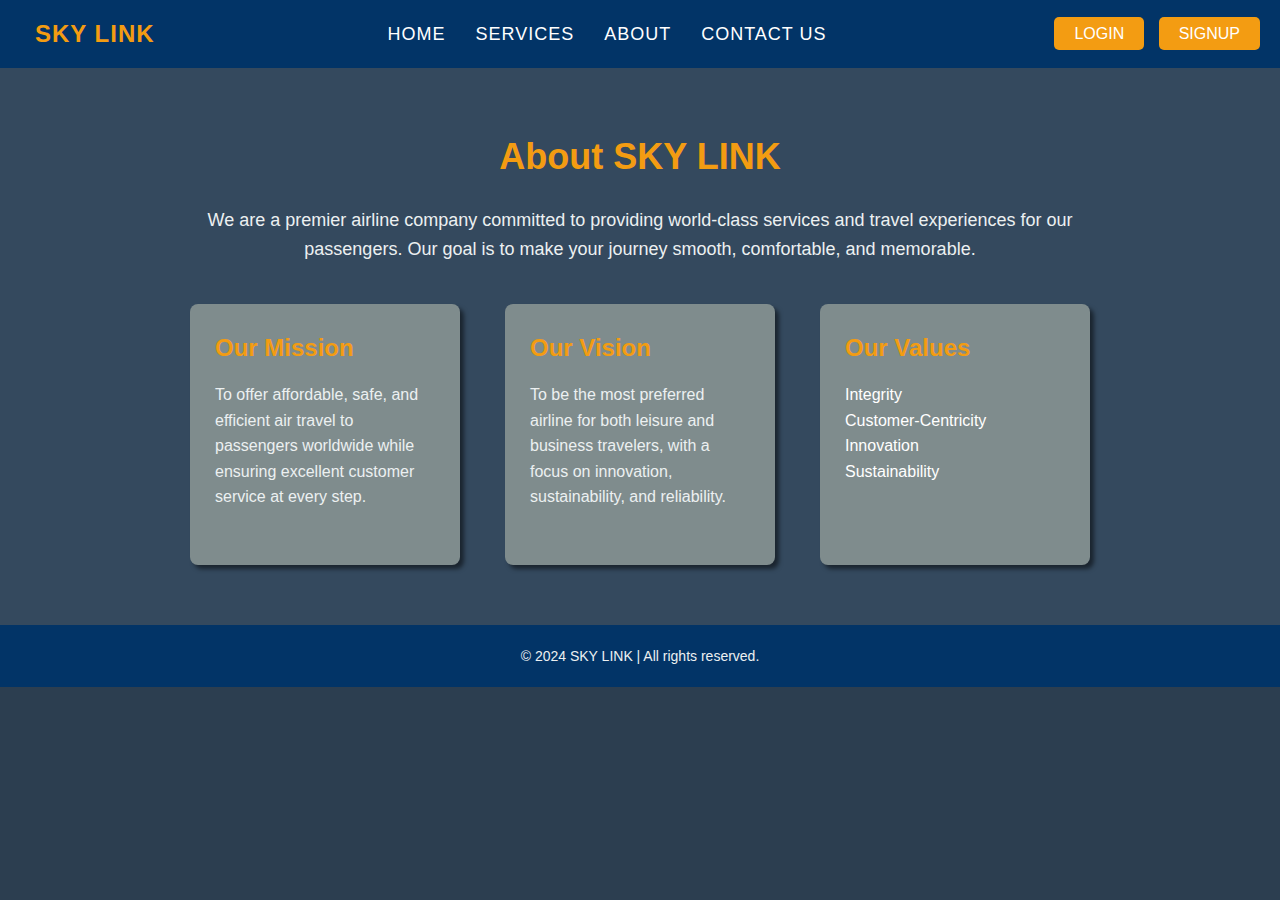
<file: about.html>
<!DOCTYPE html>
<html lang="en">
<head>
    <meta charset="UTF-8">
    <meta name="viewport" content="width=device-width, initial-scale=1.0">
    <title>About Us - SKY LINK</title>
    <link rel="stylesheet" href="styles.css">
    <link rel="stylesheet" href="about.css">
</head>
<body>
    <header>
        <nav class="navbar">
            <div class="logo">
                <h1>SKY LINK</h1>
            </div>
            <ul class="nav-links">
                <li><a href="index.html">HOME</a></li>
                <li><a href="services.html">SERVICES</a></li>
                <li><a href="about.html">ABOUT</a></li>
                <li><a href="contact.html">CONTACT US</a></li>
            </ul>
            <div class="auth-buttons">
                <a href="login.html" class="btn">LOGIN</a>
                <a href="signup.html" class="btn">SIGNUP</a>
            </div>
        </nav>
    </header>

    <section class="about-section">
        <div class="container">
            <h2>About SKY LINK</h2>
            <p>We are a premier airline company committed to providing world-class services and travel experiences for our passengers. Our goal is to make your journey smooth, comfortable, and memorable.</p>

            <div class="about-cards">
                <div class="card">
                    <h3>Our Mission</h3>
                    <p>To offer affordable, safe, and efficient air travel to passengers worldwide while ensuring excellent customer service at every step.</p>
                </div>
                <div class="card">
                    <h3>Our Vision</h3>
                    <p>To be the most preferred airline for both leisure and business travelers, with a focus on innovation, sustainability, and reliability.</p>
                </div>
                <div class="card">
                    <h3>Our Values</h3>
                    <ul>
                        <li>Integrity</li>
                        <li>Customer-Centricity</li>
                        <li>Innovation</li>
                        <li>Sustainability</li>
                    </ul>
                </div>
            </div>
        </div>
    </section>

    <footer>
        <p>&copy; 2024 SKY LINK | All rights reserved.</p>
    </footer>
</body>
</html>
</file>
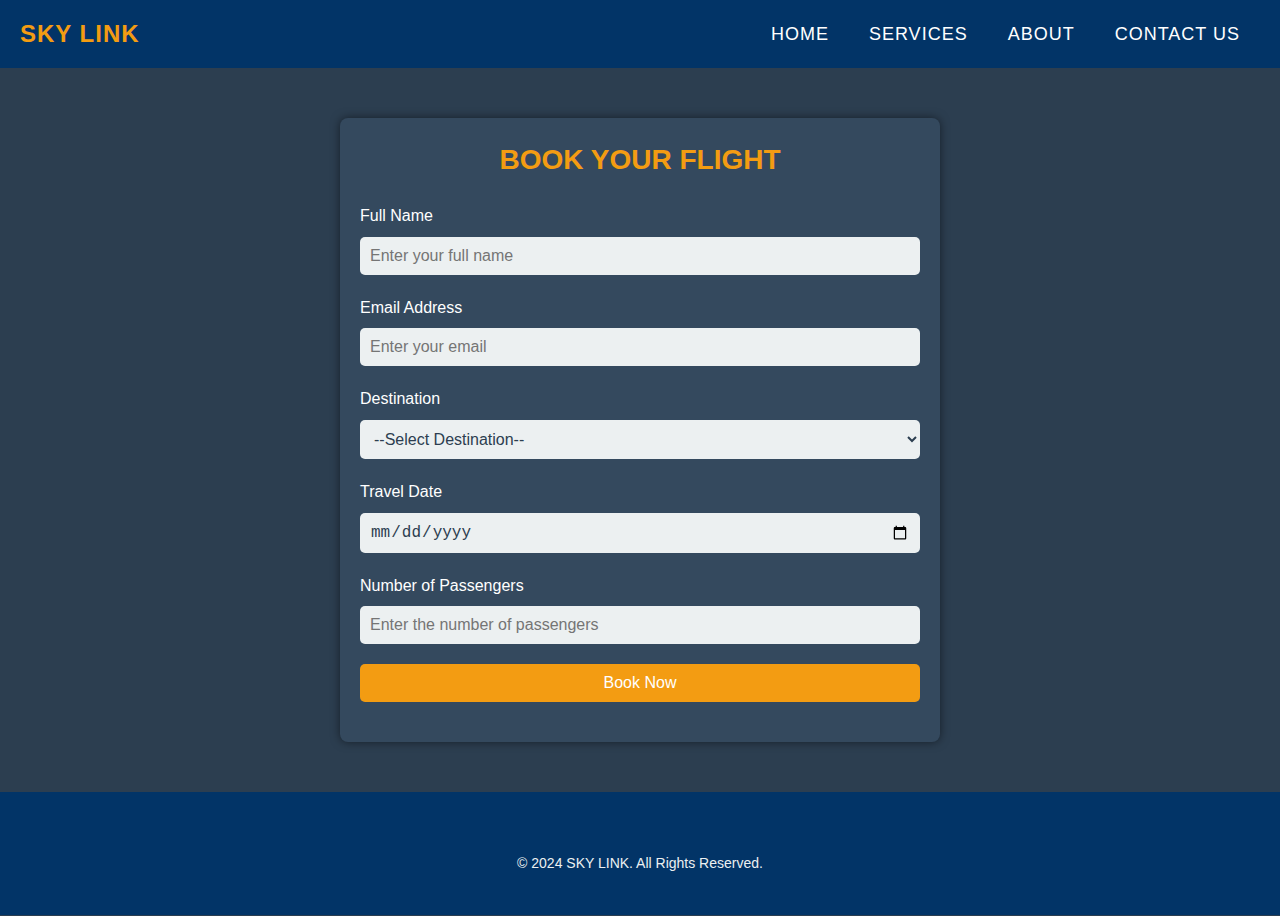
<file: book-now.html>
<!DOCTYPE html>
<html lang="en">
<head>
    <meta charset="UTF-8">
    <meta name="viewport" content="width=device-width, initial-scale=1.0">
    <title>Book Now</title>
    <link rel="stylesheet" href="book-now.css">
    <link rel="stylesheet" href="Styles.css">
</head>
<body>
    <header id="nav">
        <nav class="navbar">
            <div class="logo">
                <h1>SKY LINK</h1>
            </div>
            <ul class="nav-links">
                <li><a href="index.html">HOME</a></li>
                <li><a href="services.html">SERVICES</a></li>
                <li><a href="about.html">ABOUT</a></li>
                <li><a href="contact.html">CONTACT US</a></li>
            </ul>
        </nav>
    </header>

    <section class="book-now">
        <div class="container">
            <h2 class="section-title">Book Your Flight</h2>
            <form class="book-form" action="#" method="post">
                <label for="name">Full Name</label>
                <input type="text" id="name" name="name" placeholder="Enter your full name" required>

                <label for="email">Email Address</label>
                <input type="email" id="email" name="email" placeholder="Enter your email" required>

                <label for="destination">Destination</label>
                <select id="destination" name="destination" required>
                    <option value="">--Select Destination--</option>
                    <option value="new-york">New York</option>
                    <option value="paris">Paris</option>
                    <option value="tokyo">Tokyo</option>
                    <option value="london">London</option>
                    <option value="dubai">Dubai</option>
                </select>

                <label for="date">Travel Date</label>
                <input type="date" id="date" name="date" required>

                <label for="passengers">Number of Passengers</label>
                <input type="number" id="passengers" name="passengers" min="1" max="10" placeholder="Enter the number of passengers" required>

                <button type="submit" class="btn">Book Now</button>
            </form>
        </div>
    </section>

    <footer>
        <p>&copy; 2024 SKY LINK. All Rights Reserved.</p>
    </footer>
</body>
</html>
</file>
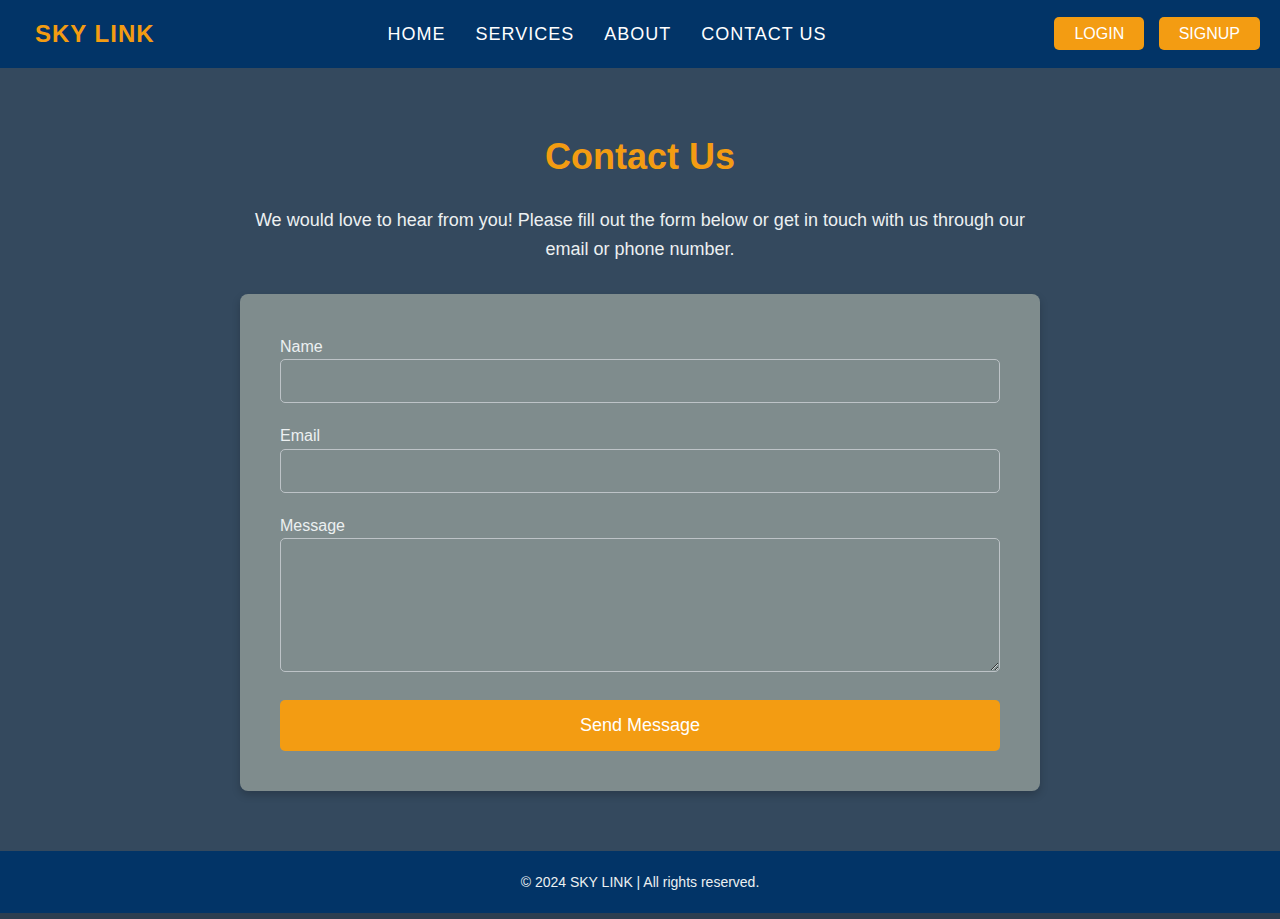
<file: contact.html>
<!DOCTYPE html>
<html lang="en">
<head>
    <meta charset="UTF-8">
    <meta name="viewport" content="width=device-width, initial-scale=1.0">
    <title>Contact Us - SKY LINK</title>
    <link rel="stylesheet" href="styles.css">
    <link rel="stylesheet" href="contact.css">
</head>
<body>
    <header>
        <nav class="navbar">
            <div class="logo">
                <h1>SKY LINK</h1>
            </div>
            <ul class="nav-links">
                <li><a href="index.html">HOME</a></li>
                <li><a href="services.html">SERVICES</a></li>
                <li><a href="about.html">ABOUT</a></li>
                <li><a href="contact.html">CONTACT US</a></li>
            </ul>
            <div class="auth-buttons">
                <a href="login.html" class="btn">LOGIN</a>
                <a href="signup.html" class="btn">SIGNUP</a>
            </div>
        </nav>
    </header>

    <section class="contact-section">
        <div class="container">
            <h2>Contact Us</h2>
            <p>We would love to hear from you! Please fill out the form below or get in touch with us through our email or phone number.</p>

            <div class="contact-form-container">
                <form action="#" method="POST" class="contact-form">
                    <div class="form-group">
                        <label for="name">Name</label>
                        <input type="text" id="name" name="name" required>
                    </div>
                    <div class="form-group">
                        <label for="email">Email</label>
                        <input type="email" id="email" name="email" required>
                    </div>
                    <div class="form-group">
                        <label for="message">Message</label>
                        <textarea id="message" name="message" rows="6" required></textarea>
                    </div>
                    <button type="submit" class="btn">Send Message</button>
                </form>
            </div>
        </div>
    </section>

    <footer>
        <p>&copy; 2024 SKY LINK | All rights reserved.</p>
    </footer>
</body>
</html>
</file>
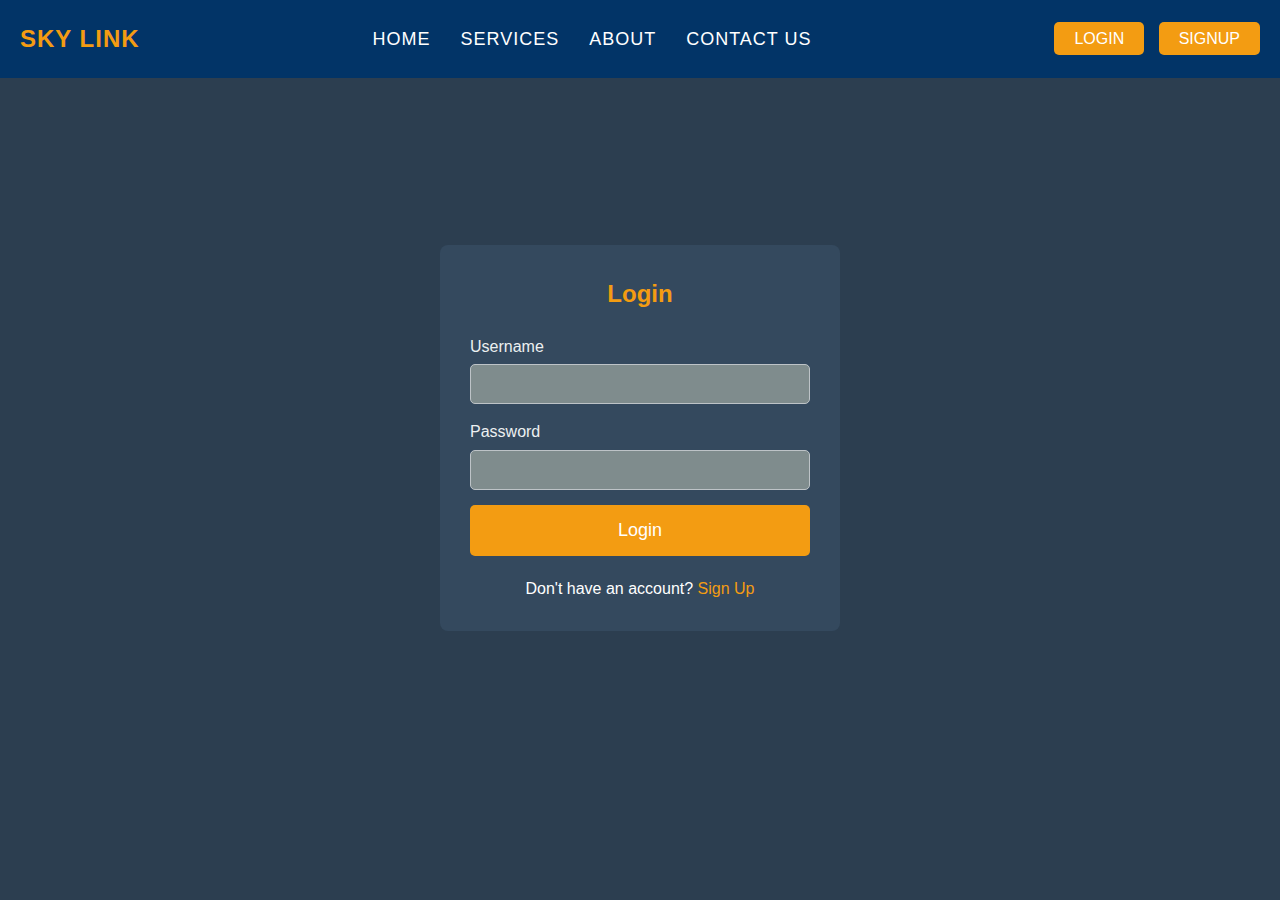
<file: login.html>
<!DOCTYPE html>
<html lang="en">
<head>
    <meta charset="UTF-8">
    <meta name="viewport" content="width=device-width, initial-scale=1.0">
    <title>Login - SKY LINK</title>
    <link rel="stylesheet" href="styles.css">
    <link rel="stylesheet" href="login.css">
</head>
<body>
    <header>
        <nav class="navbar">
            <div class="logo">
                <h1>SKY LINK</h1>
            </div>
            <ul class="nav-links">
                <li><a href="index.html">HOME</a></li>
                <li><a href="services.html">SERVICES</a></li>
                <li><a href="about.html">ABOUT</a></li>
                <li><a href="contact.html">CONTACT US</a></li>
            </ul>
            <div class="auth-buttons">
                <a href="login.html" class="btn">LOGIN</a>
                <a href="signup.html" class="btn">SIGNUP</a>
            </div>
        </nav>
    </header>

    <section class="login-section">
        <div class="form-container">
            <h2>Login</h2>
            <form action="dashboard.html" method="POST">
                <div class="form-group">
                    <label for="username">Username</label>
                    <input type="text" id="username" name="username" required>
                </div>
                <div class="form-group">
                    <label for="password">Password</label>
                    <input type="password" id="password" name="password" required>
                </div>
                <button type="submit" class="btn">Login</button>
            </form>
            <p>Don't have an account? <a href="signup.html">Sign Up</a></p>
        </div>
    </section>
</body>
</html>
</file>
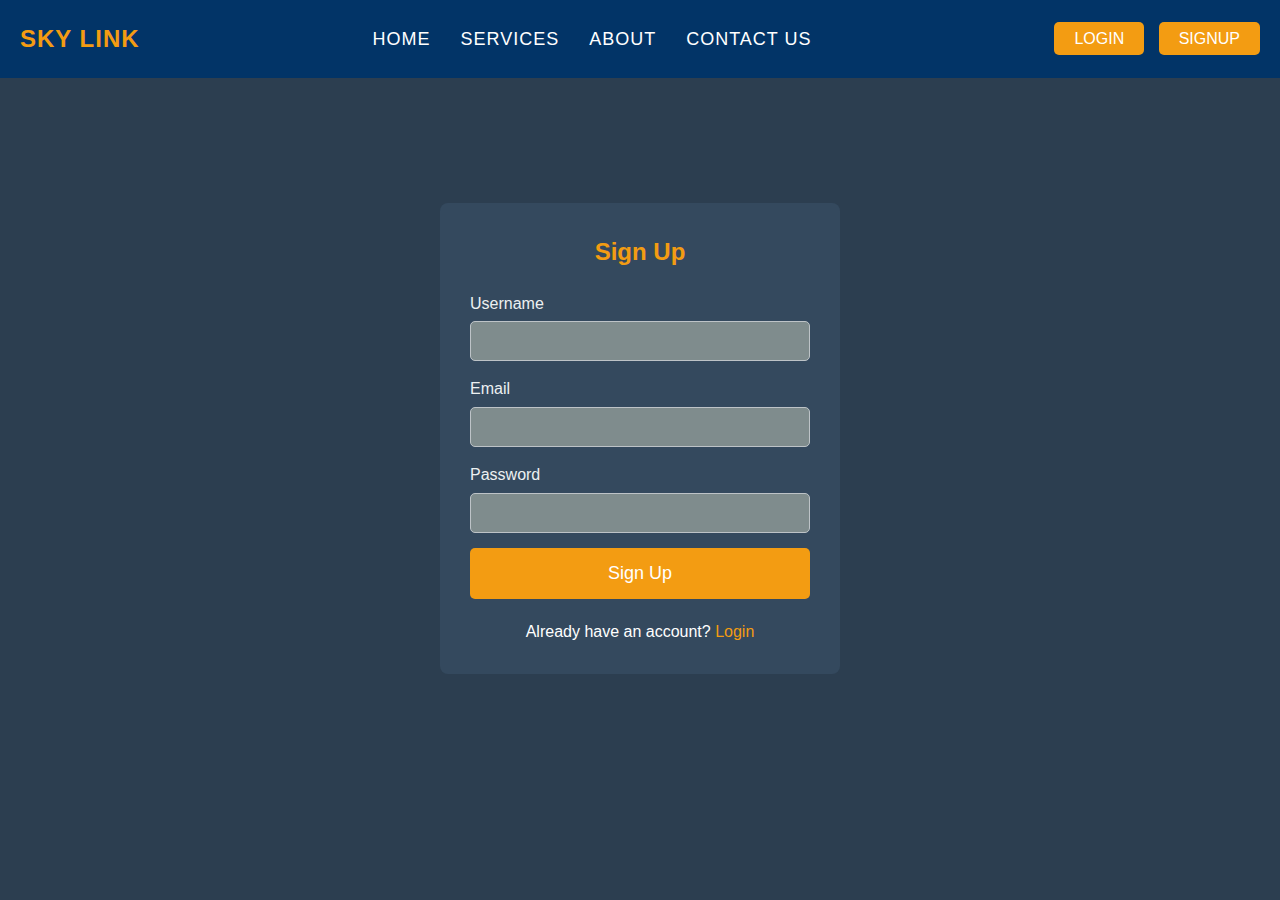
<file: signup.html>
<!DOCTYPE html>
<html lang="en">
<head>
    <meta charset="UTF-8">
    <meta name="viewport" content="width=device-width, initial-scale=1.0">
    <title>Sign Up - SKY LINK</title>
    <link rel="stylesheet" href="styles.css">
    <link rel="stylesheet" href="signup.css">
</head>
<body>
    <header>
        <nav class="navbar">
            <div class="logo">
                <h1>SKY LINK</h1>
            </div>
            <ul class="nav-links">
                <li><a href="index.html">HOME</a></li>
                <li><a href="services.html">SERVICES</a></li>
                <li><a href="about.html">ABOUT</a></li>
                <li><a href="contact.html">CONTACT US</a></li>
            </ul>
            <div class="auth-buttons">
                <a href="login.html" class="btn">LOGIN</a>
                <a href="signup.html" class="btn">SIGNUP</a>
            </div>
        </nav>
    </header>

    <section class="signup-section">
        <div class="form-container">
            <h2>Sign Up</h2>
            <form action="login.html" method="POST">
                <div class="form-group">
                    <label for="username">Username</label>
                    <input type="text" id="username" name="username" required>
                </div>
                <div class="form-group">
                    <label for="email">Email</label>
                    <input type="email" id="email" name="email" required>
                </div>
                <div class="form-group">
                    <label for="password">Password</label>
                    <input type="password" id="password" name="password" required>
                </div>
                <button type="submit" class="btn">Sign Up</button>
            </form>
            <p>Already have an account? <a href="login.html">Login</a></p>
        </div>
    </section>
</body>
</html>
</file>
<file: about.css>
/* General Body Styling */
body {
    font-family: Arial, sans-serif;
    margin: 0;
    padding: 0;
    background-color: #2c3e50;
    color: white;
}

/* Header and Navigation Bar */
header {
    background-color: #34495e;
    padding: 0 0;
}

.navbar {
    display: flex;
    justify-content: space-between;
    align-items: center;
    padding: 0 20px;
}

.navbar .logo h1 {
    color: #f39c12;
    margin: 15px;
}

.nav-links {
    list-style: none;
    margin: 0;
    padding: 0;
    display: flex;
}

.nav-links li {
    margin: 0 15px;
}

.nav-links a {
    color: #ecf0f1;
    text-decoration: none;
    font-size: 18px;
}

.nav-links a:hover {
    color: #f39c12;
}

/* Authentication Buttons */
.auth-buttons a {
    background-color: #f39c12;
    padding: 10px 20px;
    text-decoration: none;
    color: white;
    border-radius: 5px;
    margin-left: 15px;
}

.auth-buttons a:hover {
    background-color: #e67e22;
}

/* About Section Styling */
.about-section {
    padding: 60px 0;
    background-color: #34495e;
}

.about-section .container {
    text-align: center;
    max-width: 900px;
    margin: 0 auto;
}

.about-section h2 {
    font-size: 36px;
    color: #f39c12;
    margin-bottom: 20px;
}

.about-section p {
    font-size: 18px;
    line-height: 1.6;
    margin-bottom: 30px;
    color: #ecf0f1;
}

.about-cards {
    display: flex;
    justify-content: space-between;
    gap: 30px;
    margin-top: 40px;
}

.card {
    background-color: #7f8c8d;
    color: white;
    padding: 25px;
    border-radius: 8px;
    width: 30%;
    box-shadow: 4px 4px 4px rgba(0, 0, 0, 0.5);
    text-align: left;
    transition: transform 0.3s ease-in-out;
    transition: 0.3s;
}

.card h3 {
    font-size: 24px;
    color: #f39c12;
    margin-bottom: 15px;
}

.card p {
    font-size: 16px;
    line-height: 1.6;
}

.card ul {
    list-style-type: none;
    padding-left: 0;
}

.card ul li {
    font-size: 16px;
    line-height: 1.6;
}

.card:hover {
    transform: scale(1.05);
    box-shadow: 8px 8px 8px rgba(0, 0, 0, 0.8);
}

footer {
    background-color: #023467;
    text-align: center;
    padding: 20px;
    color: #ecf0f1;
}

footer p {
    margin: 0;
}
</file>
<file: contact.css>
/* General Body Styling */
body {
    font-family: Arial, sans-serif;
    margin: 0;
    padding: 0;
    background-color: #2c3e50;
    color: white;
}

/* Header and Navigation Bar */
header {
    background-color: #34495e;
    padding: 0 0;
}

.navbar {
    display: flex;
    justify-content: space-between;
    align-items: center;
    padding: 0 20px;
}

.navbar .logo h1 {
    color: #f39c12;
    margin: 15px;
}

.nav-links {
    list-style: none;
    margin: 0;
    padding: 0;
    display: flex;
}

.nav-links li {
    margin: 0 15px;
}

.nav-links a {
    color: #ecf0f1;
    text-decoration: none;
    font-size: 18px;
}

.nav-links a:hover {
    color: #f39c12;
}

/* Authentication Buttons */
.auth-buttons a {
    background-color: #f39c12;
    padding: 10px 20px;
    text-decoration: none;
    color: white;
    border-radius: 5px;
    margin-left: 15px;
}

.auth-buttons a:hover {
    background-color: #e67e22;
}

/* Contact Section Styling */
.contact-section {
    padding: 60px 20px;
    background-color: #34495e;
    text-align: center;
}

.contact-section .container {
    max-width: 800px;
    margin: 0 auto;
}

.contact-section h2 {
    font-size: 36px;
    color: #f39c12;
    margin-bottom: 20px;
}

.contact-section p {
    font-size: 18px;
    line-height: 1.6;
    margin-bottom: 30px;
    color: #ecf0f1;
}

.contact-form-container {
    background-color: #7f8c8d;
    padding: 40px;
    border-radius: 8px;
    box-shadow: 0 4px 8px rgba(0, 0, 0, 0.2);
}

.contact-form {
    display: flex;
    flex-direction: column;
}

.form-group {
    margin-bottom: 20px;
    text-align: left;
}

.form-group label {
    font-size: 16px;
    color: #ecf0f1;
    margin-bottom: 5px;
}

.form-group input,
.form-group textarea {
    width: 100%;
    padding: 12px;
    font-size: 16px;
    border: 1px solid #bdc3c7;
    border-radius: 5px;
    background-color: #7f8c8d;
    color: white;
}

.form-group input:focus,
.form-group textarea:focus {
    border-color: #f39c12;
    outline: none;
}

button {
    background-color: #f39c12;
    padding: 15px 25px;
    color: white;
    border: none;
    border-radius: 5px;
    font-size: 18px;
    cursor: pointer;
    width: 100%;
}

button:hover {
    background-color: #e67e22;
}

footer {
    background-color: #023467;
    text-align: center;
    padding: 20px;
    color: #ecf0f1;
}

footer p {
    margin: 0;
}
</file>
<file: login.css>
/* General Body Styling */
body {
    font-family: Arial, sans-serif;
    margin: 0;
    padding: 0;
    background-color: #2c3e50;
    color: white;
}

/* Header and Navigation Bar */
header {
    background-color: #34495e;
    padding:  0;
}

.navbar {
    display: flex;
    justify-content: space-between;
    align-items: center;
    padding: 20px 20px;
}

.navbar .logo h1 {
    color: #f39c12;
    margin: 0;
}

.nav-links {
    list-style: none;
    margin: 0;
    padding: 0;
    display: flex;
}

.nav-links li {
    margin: 0 15px;
}

.nav-links a {
    color: #ecf0f1;
    text-decoration: none;
    font-size: 18px;
}

.nav-links a:hover {
    color: #f39c12;
    
}

/* Authentication Buttons */
.auth-buttons a {
    background-color: #f39c12;
    padding: 10px 20px;
    text-decoration: none;
    color: white;
    border-radius: 5px;
    margin-left: 15px;
}

.auth-buttons a:hover {
    background-color: #e67e22;
}

/* Login Section Styling */
.login-section {
    display: flex;
    justify-content: center;
    align-items: center;
    min-height: 80vh;
    background-color: #2c3e50;
    padding: 50px 0;
}

.form-container {
    background-color: #34495e;
    padding: 30px;
    border-radius: 8px;
    width: 100%;
    max-width: 400px;
    text-align: center;
}

.form-container h2 {
    font-size: 24px;
    margin-bottom: 20px;
    color: #f39c12;
}

.form-group {
    margin-bottom: 15px;
    text-align: left;
}

.form-group label {
    font-size: 16px;
    color: #ecf0f1;
    display: block;
    margin-bottom: 5px;
}

.form-group input {
    width: 100%;
    padding: 10px;
    font-size: 16px;
    border: 1px solid #bdc3c7;
    border-radius: 5px;
    background-color: #7f8c8d;
    color: white;
}

.form-group input:focus {
    border-color: #f39c12;
    outline: none;
}

button {
    background-color: #f39c12;
    padding: 15px 25px;
    color: white;
    border: none;
    border-radius: 5px;
    font-size: 18px;
    cursor: pointer;
    width: 100%;
}

button:hover {
    background-color: #e67e22;
}

p {
    margin-top: 20px;
    font-size: 16px;
}

a {
    color: #f39c12;
    text-decoration: none;
}

a:hover {
    text-decoration: underline;
}
</file>
<file: signup.css>
/* General Body Styling */
body {
    font-family: Arial, sans-serif;
    margin: 0;
    padding: 0;
    background-color: #2c3e50;
    color: white;
}

/* Header and Navigation Bar */
header {
    background-color: #34495e;
    padding: 0;
}

.navbar {
    display: flex;
    justify-content: space-between;
    align-items: center;
    padding: 20px 20px;
}

.navbar .logo h1 {
    color: #f39c12;
    margin: 0;
}

.nav-links {
    list-style: none;
    margin: 0;
    padding: 0;
    display: flex;
}

.nav-links li {
    margin: 0 15px;
}

.nav-links a {
    color: #ecf0f1;
    text-decoration: none;
    font-size: 18px;
}

.nav-links a:hover {
    color: #f39c12;
}

/* Authentication Buttons */
.auth-buttons a {
    background-color: #f39c12;
    padding: 10px 20px;
    text-decoration: none;
    color: white;
    border-radius: 5px;
    margin-left: 15px;
}

.auth-buttons a:hover {
    background-color: #e67e22;
}

/* Signup Section Styling */
.signup-section {
    display: flex;
    justify-content: center;
    align-items: center;
    min-height: 80vh;
    background-color: #2c3e50;
    padding: 50px 0;
}

.form-container {
    background-color: #34495e;
    padding: 30px;
    border-radius: 8px;
    width: 100%;
    max-width: 400px;
    text-align: center;
}

.form-container h2 {
    font-size: 24px;
    margin-bottom: 20px;
    color: #f39c12;
}

.form-group {
    margin-bottom: 15px;
    text-align: left;
}

.form-group label {
    font-size: 16px;
    color: #ecf0f1;
    display: block;
    margin-bottom: 5px;
}

.form-group input {
    width: 100%;
    padding: 10px;
    font-size: 16px;
    border: 1px solid #bdc3c7;
    border-radius: 5px;
    background-color: #7f8c8d;
    color: white;
}

.form-group input:focus {
    border-color: #f39c12;
    outline: none;
}

button {
    background-color: #f39c12;
    padding: 15px 25px;
    color: white;
    border: none;
    border-radius: 5px;
    font-size: 18px;
    cursor: pointer;
    width: 100%;
}

button:hover {
    background-color: #e67e22;
}

p {
    margin-top: 20px;
    font-size: 16px;
}

a {
    color: #f39c12;
    text-decoration: none;
}

a:hover {
    text-decoration: underline;
}
</file>
<file: styles.css>
/* General Reset */
* {
    margin: 0;
    padding: 0;
    box-sizing: border-box;
}

/* Body Styling */
body {
    font-family: 'Arial', sans-serif;
    line-height: 1.6;
    background-color: #2c3e50;
    color: #ecf0f1;
}

/* Navigation Bar Styling */
.navbar {
    display: flex;
    justify-content: space-between;
    align-items: center;
    background-color: #023467;
    padding: 15px 20px;
    position: sticky;
    top: 0;
    z-index: 1000;
}

.navbar .logo h1 {
    color: #f39c12;
    font-size: 24px;
    letter-spacing: 1px;
    text-transform: uppercase;
}

.nav-links {
    list-style-type: none;
    display: flex;
}

.nav-links li {
    margin: 0 20px;
}

.nav-links li a {
    text-decoration: none;
    color: #fff;
    font-size: 18px;
    text-transform: uppercase;
    letter-spacing: 1px;
    transition: color 0.3s, transform 0.3s ease-in-out;
}

.nav-links li a:hover {
    color: #f39c12;
    transform: scale(1.1);
    text-decoration: underline;
}

/* Auth Buttons */
.auth-buttons .btn {
    background-color: #f39c12;
    color: #fff;
    padding: 8px 20px;
    text-decoration: none;
    margin-left: 10px;
    border-radius: 5px;
    font-size: 16px;
    transition: background-color 0.3s, transform 0.3s;
}

.auth-buttons .btn:hover {
    background-color: #e67e22;
    transform: scale(1.05);
}

/* Hero Section */
.hero {
    margin: 0;
    height: 520px;
    background: url(Pics/pic2.jpg) no-repeat center center/cover;
    color: white;
    text-align: center;
    padding: 100px 20px;
    background-size: cover;
    transition: transform 0.3s;
}

.hero:hover {
    transform: scale(1.05);
}

.hero-content h2 {
    font-size: 50px;
    margin-bottom:20px;
    font-weight: bold;
}

.hero-content p {
    font-size: 22px;
    margin-bottom: 5px;
}

.hero-btn {
    background-color: #f39c12;
    color: white;
    padding: 15px 30px;
    font-size: 18px;
    text-decoration: none;
    border-radius: 5px;
    transition: background-color 0.3s;
}

.hero-btn:hover {
    background-color: #e67e22;
}

.hero-content h2{
    position: relative;
    bottom: 50px;
}

.hero-content p{
    position: relative;
    top: 200px;
    background-color: rgba(243, 156, 18, 0.3);
}

.hero-content a{
    position: relative;
    top: 200px;
}

/* Services Section */
.services {
    padding: 50px 20px;
    background-color: #34495e;
    text-align: center;
}

.services .container {
    max-width: 1200px;
    margin: 0 auto;
}

.services .section-title {
    font-size: 36px;
    margin-bottom: 40px;
    color: #fff;
    text-transform: uppercase;
    letter-spacing: 2px;
}

.service-item {
    display: inline-block;
    width: 30%;
    margin: 15px;
    text-align: center;
    transition: transform 0.3s ease-in-out;
    border-radius: 8px;
}

.service-item:hover {
    transform: scale(1.05);
}

.service-image {
    background-color: #95a5a6;
    height: 200px;
    margin-bottom: 15px;
    background-size: cover;
    background-position: center;
    border-radius: 8px;
}

.service-item h3 {
    font-size: 24px;
    margin-bottom: 10px;
}

.service-item p {
    font-size: 16px;
}

/* Featured Flights Section */
.featured-flights {
    padding: 50px 20px;
    background-color: #34495e;
}

.featured-flights .container {
    max-width: 1200px;
    margin: 0 auto;
}

.featured-flights .section-title {
    font-size: 36px;
    margin-bottom: 40px;
    color: #fff;
}

.flight-items {
    display: flex;
    flex-wrap: wrap;
    justify-content: space-between;
}

.flight-item {
    width: 30%;
    margin: 15px;
    text-align: center;
    position: relative;
    overflow: hidden;
    border-radius: 8px;
    transition: transform 0.3s ease-in-out;
}

.flight-item:hover {
    transform: scale(1.05);
}

.flight-image {
    height: 300px;
    background-color: #95a5a6;
    background-size: cover;
    background-position: center;
    border-radius: 8px;
}

.flight-info {
    position: absolute;
    bottom: 10%;
    left: 50%;
    transform: translateX(-50%);
    background-color: rgba(0, 0, 0, 0.6);
    padding: 20px;
    color: white;
    border-radius: 8px;
}

.flight-info h3 {
    font-size: 28px;
    margin-bottom: 10px;
}

.flight-info p {
    font-size: 16px;
    margin-bottom: 15px;
}

.flight-info .btn {
    background-color: #f39c12;
    color: white;
    padding: 10px 20px;
    font-size: 18px;
    text-decoration: none;
    border-radius: 5px;
    transition: background-color 0.3s;
}

.flight-info .btn:hover {
    background-color: #e67e22;
}

/* Footer Section */
footer {
    background-color: #34495e;
    color: white;
    padding: 20px;
    text-align: center;
    font-size: 16px;
}

.footer-links a {
    color: #fff;
    text-decoration: none;
    margin: 0 15px;
    font-size: 16px;
    transition: color 0.3s;
}

.footer-links a:hover {
    color: #f39c12;
}

/* Media Queries */
@media screen and (max-width: 768px) {
    .service-item, .flight-item {
        width: 45%;
    }

    .hero-content h2 {
        font-size: 35px;
    }

    .hero-content p {
        font-size: 18px;
    }
}

@media screen and (max-width: 480px) {
    .service-item, .flight-item {
        width: 100%;
    }

    .hero-content h2 {
        font-size: 28px;
    }

    .hero-content p {
        font-size: 16px;
    }
}

#london{
    position: relative;
    left: 200px;
}

#dubai{
    position: relative;
    right: 200px;
}

footer {
    background-color: #023467; /* Slightly darker than the header */
    color: #ecf0f1;
    padding: 40px 20px;
    text-align: center;
    font-size: 16px;
}

footer .container {
    max-width: 1200px;
    margin: 0 auto;
}

footer .footer-links {
    margin-bottom: 20px;
}

footer .footer-links a {
    color: #ecf0f1;
    text-decoration: none;
    margin: 0 15px;
    font-size: 18px;
}

footer .footer-links a:hover {
    color: #f39c12;
}

footer .footer-contact {
    margin-bottom: 20px;
}

footer .footer-contact p {
    margin: 5px 0;
}

footer .footer-contact a {
    color: #ecf0f1;
    text-decoration: none;
}

footer .footer-contact a:hover {
    color: #f39c12;
}

footer .social-media a {
    color: #ecf0f1;
    text-decoration: none;
    margin: 0 10px;
    font-size: 18px;
}

footer .social-media a:hover {
    color: #f39c12;
}

footer .social-media i {
    margin-right: 8px;
}

footer p {
    font-size: 14px;
    margin-top: 20px;
}
</file>
<file: book-now.css>
/* General Reset */
* {
    margin: 0;
    padding: 0;
    box-sizing: border-box;
}

/* Body Styling */
body {
    font-family: 'Arial', sans-serif;
    line-height: 1.6;
    background-color: #2c3e50;
    color: #ecf0f1;
    margin: 0;
    padding: 0;
}

/* Container Styling */
.container {
    max-width: 600px;
    margin: 50px auto;
    background: #34495e;
    padding: 20px;
    border-radius: 8px;
    box-shadow: 0 0 10px rgba(0, 0, 0, 0.5);
}

/* Section Title */
.section-title {
    text-align: center;
    font-size: 28px;
    margin-bottom: 20px;
    color: #f39c12;
    text-transform: uppercase;
}

/* Form Styling */
.book-form {
    display: flex;
    flex-direction: column;
}

.book-form label {
    margin-bottom: 8px;
    font-size: 16px;
    color: #fff;
}

.book-form input, .book-form select, .book-form button {
    margin-bottom: 20px;
    padding: 10px;
    font-size: 16px;
    border: none;
    border-radius: 5px;
}

.book-form input, .book-form select {
    background: #ecf0f1;
    color: #2c3e50;
}

.book-form button {
    background: #f39c12;
    color: #fff;
    cursor: pointer;
    transition: background-color 0.3s, transform 0.3s ease-in-out;
}

.book-form button:hover {
    background: #e67e22;
    transform: scale(1.05);
}
</file>
<file: Styles.css>
/* General Reset */
* {
    margin: 0;
    padding: 0;
    box-sizing: border-box;
}

/* Body Styling */
body {
    font-family: 'Arial', sans-serif;
    line-height: 1.6;
    background-color: #2c3e50;
    color: #ecf0f1;
}

/* Navigation Bar Styling */
.navbar {
    display: flex;
    justify-content: space-between;
    align-items: center;
    background-color: #023467;
    padding: 15px 20px;
    position: sticky;
    top: 0;
    z-index: 1000;
}

.navbar .logo h1 {
    color: #f39c12;
    font-size: 24px;
    letter-spacing: 1px;
    text-transform: uppercase;
}

.nav-links {
    list-style-type: none;
    display: flex;
}

.nav-links li {
    margin: 0 20px;
}

.nav-links li a {
    text-decoration: none;
    color: #fff;
    font-size: 18px;
    text-transform: uppercase;
    letter-spacing: 1px;
    transition: color 0.3s, transform 0.3s ease-in-out;
}

.nav-links li a:hover {
    color: #f39c12;
    transform: scale(1.1);
    text-decoration: underline;
}

/* Auth Buttons */
.auth-buttons .btn {
    background-color: #f39c12;
    color: #fff;
    padding: 8px 20px;
    text-decoration: none;
    margin-left: 10px;
    border-radius: 5px;
    font-size: 16px;
    transition: background-color 0.3s, transform 0.3s;
}

.auth-buttons .btn:hover {
    background-color: #e67e22;
    transform: scale(1.05);
}

/* Hero Section */
.hero {
    margin: 0;
    height: 520px;
    background: url(Pics/pic2.jpg) no-repeat center center/cover;
    color: white;
    text-align: center;
    padding: 100px 20px;
    background-size: cover;
    transition: transform 0.3s;
}

.hero:hover {
    transform: scale(1.05);
}

.hero-content h2 {
    font-size: 50px;
    margin-bottom:20px;
    font-weight: bold;
}

.hero-content p {
    font-size: 22px;
    margin-bottom: 5px;
}

.hero-btn {
    background-color: #f39c12;
    color: white;
    padding: 15px 30px;
    font-size: 18px;
    text-decoration: none;
    border-radius: 5px;
    transition: background-color 0.3s;
}

.hero-btn:hover {
    background-color: #e67e22;
}

.hero-content h2{
    position: relative;
    bottom: 50px;
}

.hero-content p{
    position: relative;
    top: 200px;
    background-color: rgba(243, 156, 18, 0.3);
}

.hero-content a{
    position: relative;
    top: 200px;
}

/* Services Section */
.services {
    padding: 50px 20px;
    background-color: #34495e;
    text-align: center;
}

.services .container {
    max-width: 1200px;
    margin: 0 auto;
}

.services .section-title {
    font-size: 36px;
    margin-bottom: 40px;
    color: #fff;
    text-transform: uppercase;
    letter-spacing: 2px;
}

.service-item {
    display: inline-block;
    width: 30%;
    margin: 15px;
    text-align: center;
    transition: transform 0.3s ease-in-out;
    border-radius: 8px;
}

.service-item:hover {
    transform: scale(1.05);
}

.service-image {
    background-color: #95a5a6;
    height: 200px;
    margin-bottom: 15px;
    background-size: cover;
    background-position: center;
    border-radius: 8px;
}

.service-item h3 {
    font-size: 24px;
    margin-bottom: 10px;
}

.service-item p {
    font-size: 16px;
}

/* Featured Flights Section */
.featured-flights {
    padding: 50px 20px;
    background-color: #34495e;
}

.featured-flights .container {
    max-width: 1200px;
    margin: 0 auto;
}

.featured-flights .section-title {
    font-size: 36px;
    margin-bottom: 40px;
    color: #fff;
}

.flight-items {
    display: flex;
    flex-wrap: wrap;
    justify-content: space-between;
}

.flight-item {
    width: 30%;
    margin: 15px;
    text-align: center;
    position: relative;
    overflow: hidden;
    border-radius: 8px;
    transition: transform 0.3s ease-in-out;
}

.flight-item:hover {
    transform: scale(1.05);
}

.flight-image {
    height: 300px;
    background-color: #95a5a6;
    background-size: cover;
    background-position: center;
    border-radius: 8px;
}

.flight-info {
    position: absolute;
    bottom: 10%;
    left: 50%;
    transform: translateX(-50%);
    background-color: rgba(0, 0, 0, 0.6);
    padding: 20px;
    color: white;
    border-radius: 8px;
}

.flight-info h3 {
    font-size: 28px;
    margin-bottom: 10px;
}

.flight-info p {
    font-size: 16px;
    margin-bottom: 15px;
}

.flight-info .btn {
    background-color: #f39c12;
    color: white;
    padding: 10px 20px;
    font-size: 18px;
    text-decoration: none;
    border-radius: 5px;
    transition: background-color 0.3s;
}

.flight-info .btn:hover {
    background-color: #e67e22;
}

/* Footer Section */
footer {
    background-color: #34495e;
    color: white;
    padding: 20px;
    text-align: center;
    font-size: 16px;
}

.footer-links a {
    color: #fff;
    text-decoration: none;
    margin: 0 15px;
    font-size: 16px;
    transition: color 0.3s;
}

.footer-links a:hover {
    color: #f39c12;
}

/* Media Queries */
@media screen and (max-width: 768px) {
    .service-item, .flight-item {
        width: 45%;
    }

    .hero-content h2 {
        font-size: 35px;
    }

    .hero-content p {
        font-size: 18px;
    }
}

@media screen and (max-width: 480px) {
    .service-item, .flight-item {
        width: 100%;
    }

    .hero-content h2 {
        font-size: 28px;
    }

    .hero-content p {
        font-size: 16px;
    }
}

#london{
    position: relative;
    left: 200px;
}

#dubai{
    position: relative;
    right: 200px;
}

footer {
    background-color: #023467; /* Slightly darker than the header */
    color: #ecf0f1;
    padding: 40px 20px;
    text-align: center;
    font-size: 16px;
}

footer .container {
    max-width: 1200px;
    margin: 0 auto;
}

footer .footer-links {
    margin-bottom: 20px;
}

footer .footer-links a {
    color: #ecf0f1;
    text-decoration: none;
    margin: 0 15px;
    font-size: 18px;
}

footer .footer-links a:hover {
    color: #f39c12;
}

footer .footer-contact {
    margin-bottom: 20px;
}

footer .footer-contact p {
    margin: 5px 0;
}

footer .footer-contact a {
    color: #ecf0f1;
    text-decoration: none;
}

footer .footer-contact a:hover {
    color: #f39c12;
}

footer .social-media a {
    color: #ecf0f1;
    text-decoration: none;
    margin: 0 10px;
    font-size: 18px;
}

footer .social-media a:hover {
    color: #f39c12;
}

footer .social-media i {
    margin-right: 8px;
}

footer p {
    font-size: 14px;
    margin-top: 20px;
}
</file>
